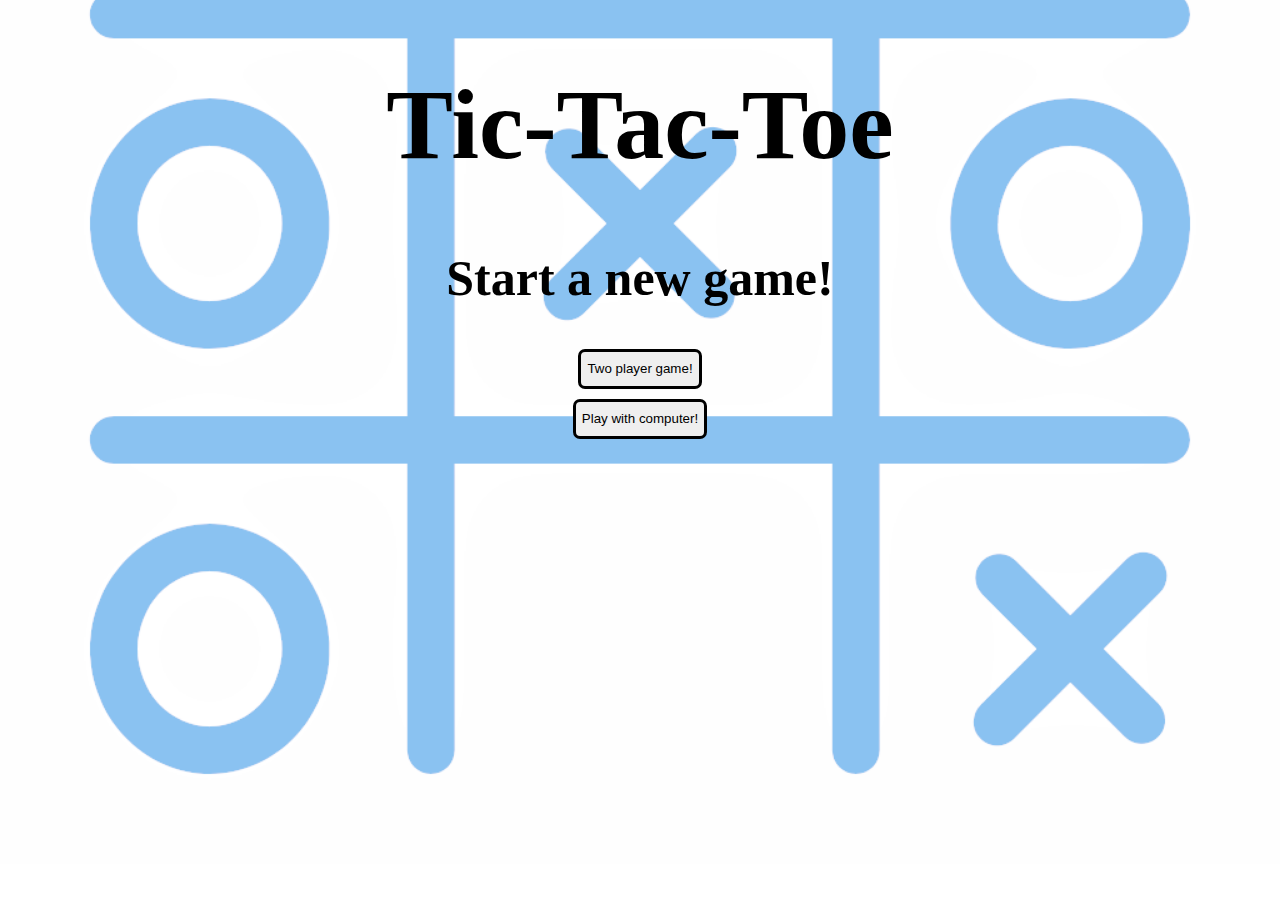
<file: tic-tac-toe/index.html>
<!DOCTYPE html>
<html>
  <head>
    <meta http-equiv="content-type" content="text/html; charset=UTF-8">
    <title>Tic Tac Toe</title>
    <link rel="stylesheet" type="text/css" href="style2.css">
  </head>
  <body class = "bg">
 
  <H1 align= "center" class = "title">Tic-Tac-Toe</H1>
  <h2 align = "center" class ="subtitle">Start a new game!</h2>


<button onclick="location.href = 'index1.html';" id="myButton" class="float-left submit-button">Two player game!</button>
<button onclick="location.href = 'index2.html';" id="myButton" class="float-left submit-button">Play with computer!</button>

 </body>
</html>
</file>
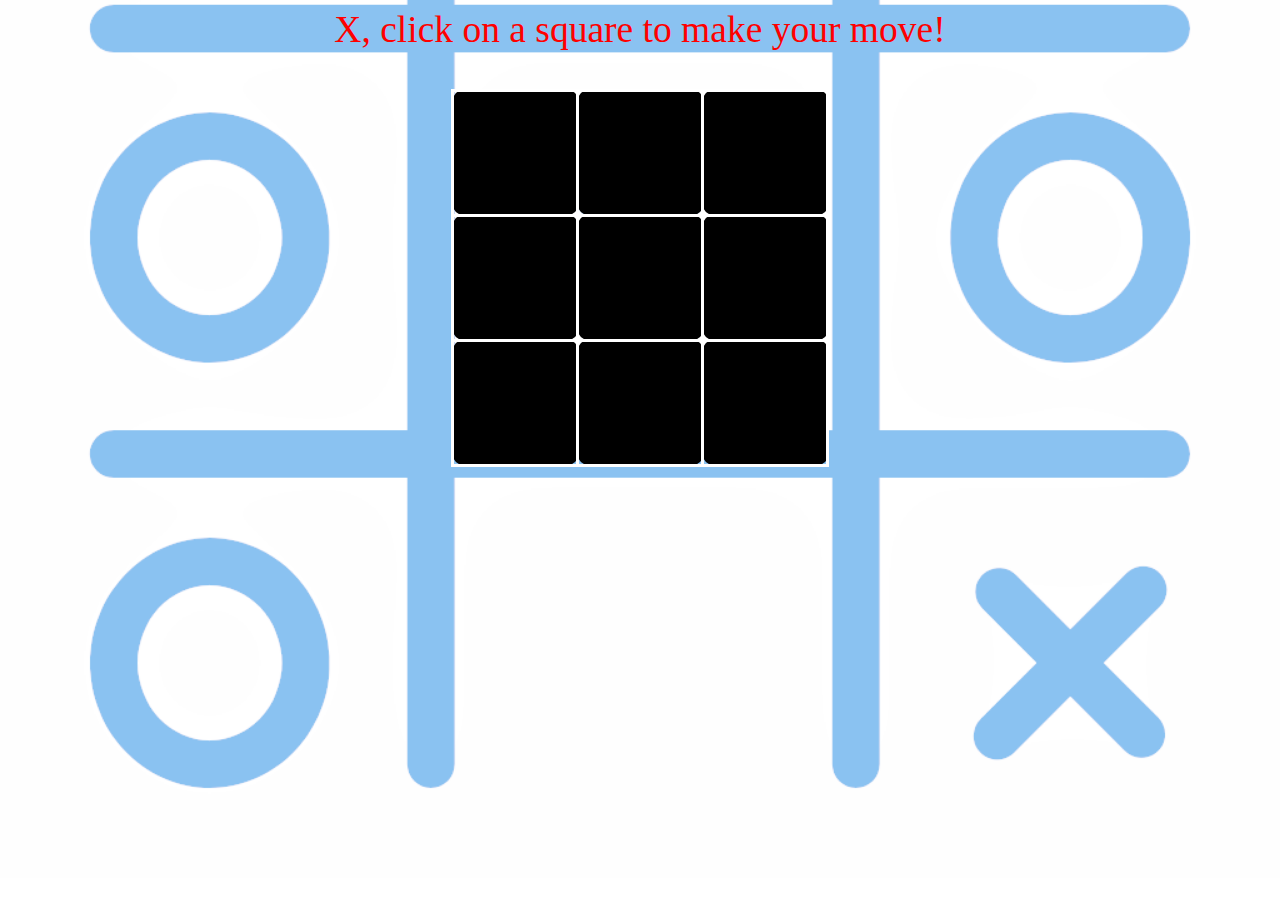
<file: tic-tac-toe/index1.html>
<!DOCTYPE html>
<html>
  <head>
    <meta http-equiv="content-type" content="text/html; charset=UTF-8">
    <title>Tic Tac Toe</title>
    <link rel="stylesheet" type="text/css" href="tic-tac-toe.css">
  </head>
  <body class = "bg">
   <div align="center" class = "text">
      <span id='turn' >X, click on a square to make your move!</span>
    </div>
    <div id="tictactoe" align="center"></div>
    
    <script type="text/javascript" src="tic-tac-toe.js"></script>
  </body>
</html>
</file>
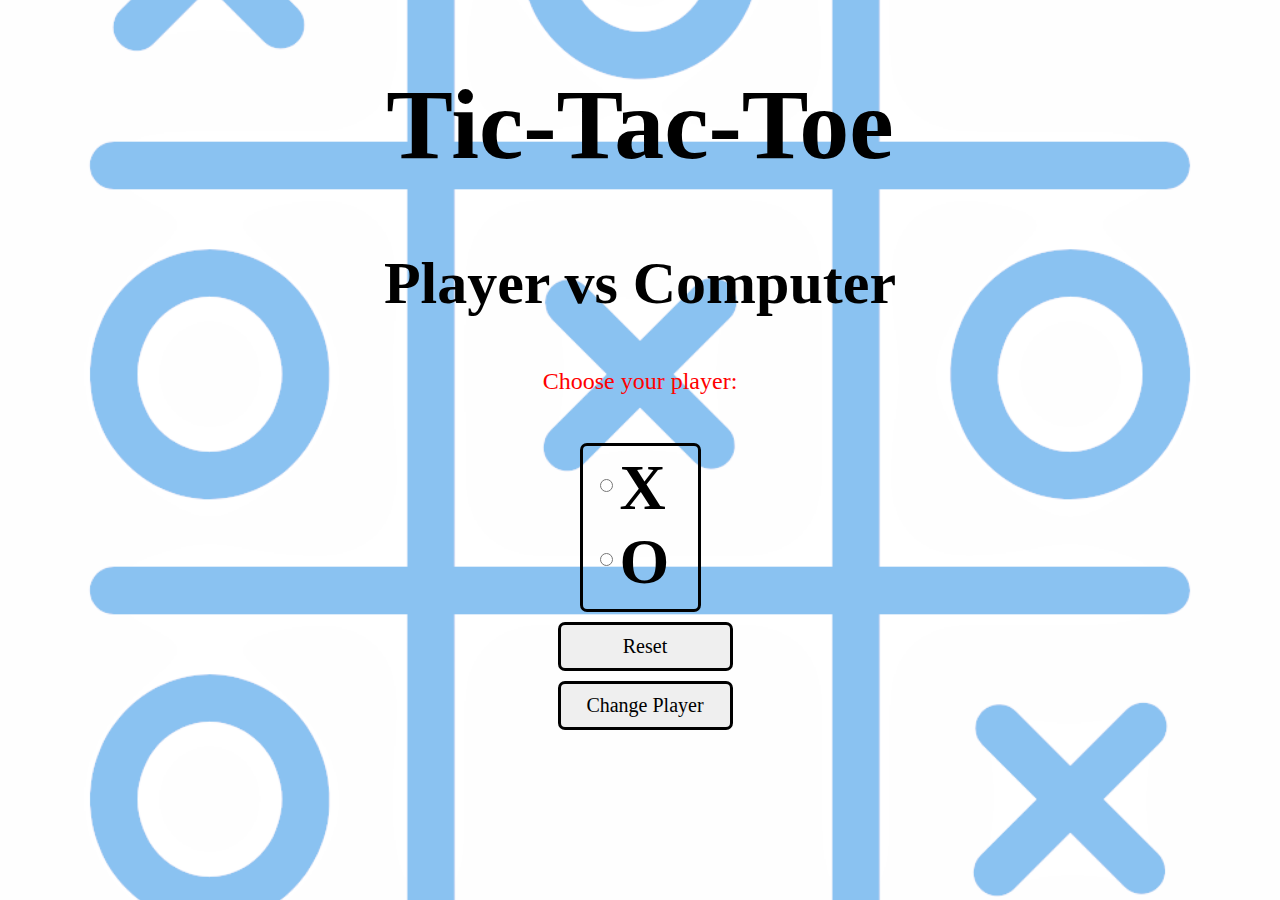
<file: tic-tac-toe/index2.html>
<!DOCTYPE html>
<html>
  <head>
    <meta http-equiv="content-type" content="text/html; charset=UTF-8">
    <title>Tic Tac Toe</title>
    <link rel="stylesheet" type="text/css" href="style1.css">
  </head>
  <body class="bg">
<div class="container">
<div class="row text-center" id="intro-section">
  <h1 align="center">Tic-Tac-Toe</h1>
  <h2 align="center">Player vs Computer </h2>
  <h3 align= "center" class="message">Choose your player:</h3>
  <form action="#" style = "width: 125px">
  <fieldset>
    <input type="radio" name="player-choice" id="player-choice-1" value="X" />
    <label for="player-choice-1">X</label>
    <input type="radio" name="player-choice" id="player-choice-2" value="O" />
    <label for="player-choice-2">O</label>
  </fieldset>
  <button id="reset" class="btn btn-primary">Reset</button>
      <button id="change_mark" class="btn btn-primary">Change Player</button>

  </form>  

</div>
</div>
<div id="tictactoe" align="center"></div>
</body>
 <script type="text/javascript" src="script.js"></script>
</html>
</file>
<file: tic-tac-toe/style2.css>
.bg {
    /* The image used */
    background-image: url("tic-tac-toe.png");

    /* Full height */
    height: 100%; 

    /* Center and scale the image nicely */
    background-position: center;
    background-repeat: no-repeat;
    background-size: cover;
}
.title{
	font-family: "Comic Sans MS";
	font-size: 100px;

}
.subtitle{
	font-family: "Comic Sans MS";
	font-size: 50px;
}
.submit-button{
	display: block;
	margin: auto;
	margin-top: 10px;
	height: 40px;
	border-radius: 7px;
	border-color: black;
	border:solid;

}
</file>
<file: tic-tac-toe/tic-tac-toe.css>
table {
  border-collapse:collapse;
}

td {
  background-color: black;
  border: 3px solid white;
  font-size:80px;
  color:#ffffff;
  border-radius: 10px 10px 10px 10px;
}
#turn{
	font-size: 1.5em;
  padding-bottom: 1em;

}
.bg {
    /* The image used */
    background-image: url("tic-tac-toe.png");

    /* Full height */
    height: 100%; 

    /* Center and scale the image nicely */
    background-position: center;
    background-repeat: no-repeat;
    background-size: cover;
}
.text{
	 display: flex;
  justify-content: center;
  color: red;
  font-size :25px;
}
</file>
<file: tic-tac-toe/style1.css>
html {
  box-sizing: border-box;
}
*, *:before, *:after {
  box-sizing: inherit;
}

body {
  
  font-family: "Comfortaa", sans-serif;
}
.bg {
    /* The image used */
    background-image: url("tic-tac-toe.png");

    /* Full height */
    height: 100%; 

    /* Center and scale the image nicely */
    background-position: center;
    background-repeat: no-repeat;
    background-size: cover;
}
h1 {
  font-family: "Lobster", serif;
}

.message {
  font-weight: normal;
  font-size: 1.5em;
  padding-bottom: 1em;
}


form {
  border: none;
  align-items: center;
  margin: 0 auto;

  label{
    font-size: 4em;
    font-weight: bold;
    vertical-align: middle;
  }

  input[type=radio] {
    
    cursor: pointer;
  }

  input:checked {
    color: red;
    font-weight: bold;
  }
  fieldset {
    display: block;
    opacity: 1;
    transition: all ease 1s;  
  }
  &.game-on fieldset {
    opacity: 0;
    display: none;
  }    
  &.game-on button {
    opacity: 1;
    display: block;
    margin: 0 auto;
  }

 
}

#grid-section {
  margin: 3em 0;
}

#grid {
  width: 300px;
  margin: 0 auto;
}

td {
    background-color: black;
    border: 3px solid white;
    font-size: 80px;
    color: #ffffff;
    border-radius: 10px 10px 10px 10px;
}

#c1, #c2, #c3 {
  border-top: none;
  margin-top: 10px;

}

#c3, #c6, #c9 {
  border-right: none;
}

#c7, #c8, #c9 {
  border-bottom: none;

}

#c1, #c4, #c7 {
  border-left: none;
}

.winner {
  color: #9AE1E5;
}

.btn-primary, 
.btn-primary:focus {
  
  outline: 0;  
  transition: all ease .3s;
  border: solid;
  padding: 10px ;
  margin-top: 10px;
  border-radius: 7px;
  width: 175px;
  font-family: "Comic Sans MS"  ;
  font-size: 20px;
  margin-left: -20px;

}
#change_mark{
margin-bottom: 10px;
}
h1{
  font-size: 100px;
  font-family: "Comic Sans MS";
}
h2{
  font-family: "Comic Sans MS";
  font-size: 60px;
}
h3{
  font-family: "Comic Sans MS";
  font-size: 40px;
  color: red;
}
fieldset{
  border-radius: 7px;
  border:solid;
  font-family: "Comic Sans MS";
  font-style: bold;
}
</file>
